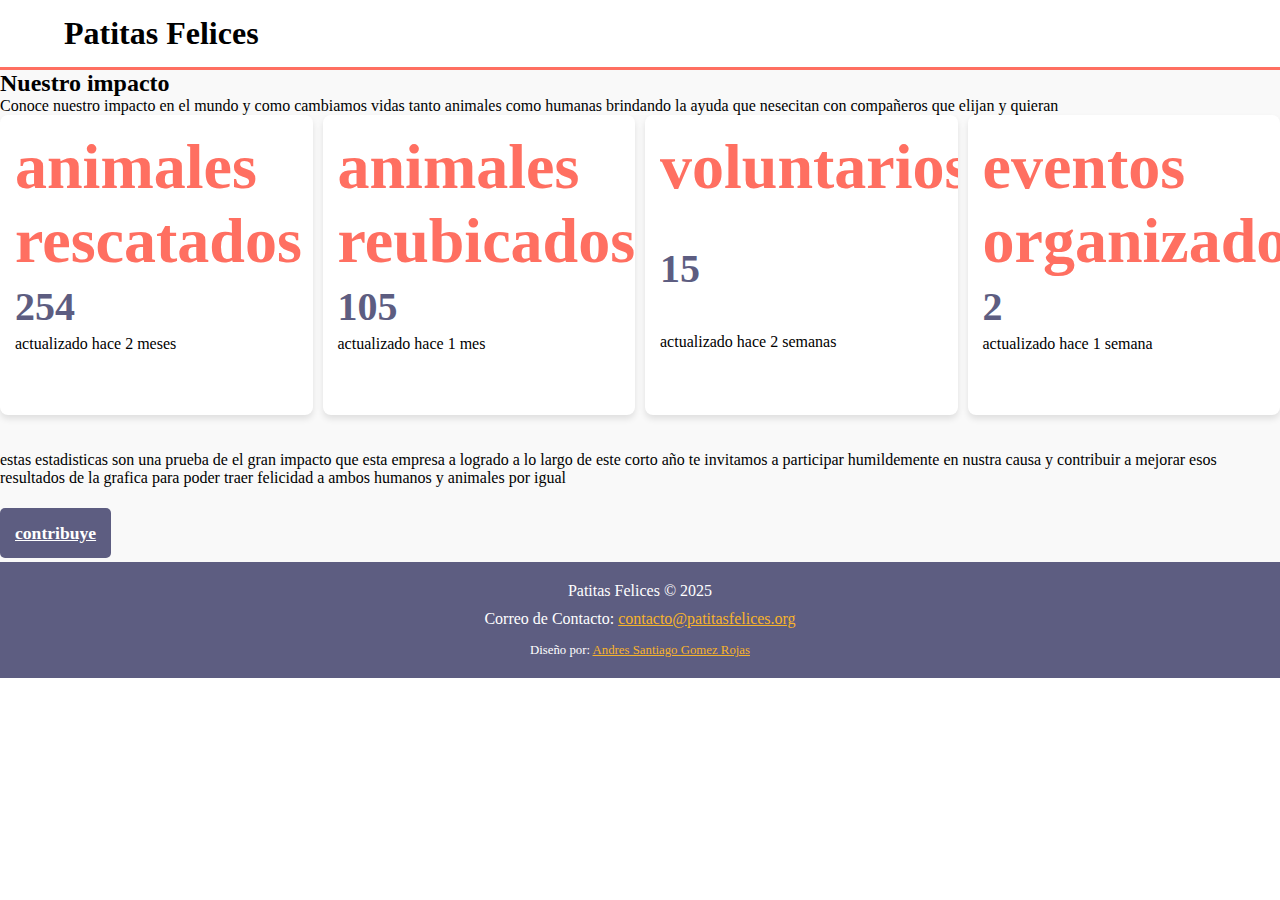
<file: test/impacto.html>
<!DOCTYPE html>
<html lang="en">
<head>
    <meta charset="UTF-8">
    <meta name="viewport" content="width=device-width, initial-scale=1.0">
    <title>Nuestro impacto</title>
    <link rel="stylesheet" href="style2.css">
</head>
<body>

    <header class="main-header">
        <div class="logo">
            <h1>Patitas Felices</h1>
            </div>
    </header>

    <section id="galeria" class="impacto">
        <h2 class="section-title" font="bold" >Nuestro impacto</h2>
        <p>Conoce nuestro impacto en el mundo y como cambiamos vidas tanto animales como humanas brindando la ayuda que nesecitan con compañeros que elijan y quieran </p>
        
        <div class="animal-grid">
            <article class="animal-card">
                <div class="card-content">
                    <h4>animales rescatados</h4>
                    <h1>254</h1>
                    <footer>
                        actualizado hace 2 meses
                    </footer>
                </div>
            </article>
            
            <article class="animal-card">
                <div class="card-content">
                    <h4>animales reubicados</h4>
                    <h1>105</h1>
                    <footer>
                        <p>actualizado hace 1 mes</p>
                    </footer>
                </div>
            </article>
            
            <article class="animal-card">
                <div class="card-content">
                    <h4>voluntarios</h4>
                    <br><br>
                    <h1>15</h1>
                    <br><br>
                    <footer>
                        <p>actualizado hace 2 semanas</p>
                    </footer>
                </div>
            </article>

            <article class="animal-card">
                <div class="card-content">
                    <h4>eventos organizados</h4>
                    <h1>2</h1>
                    <footer>
                        actualizado hace 1 semana
                    </footer>
                </div>
            </article>
                </div>
            </article>
        </div>
<br><br>
        <div class="narrativa">
            <p>estas estadisticas son una prueba de el gran impacto que esta empresa a logrado a lo largo de este corto año te invitamos a participar humildemente en nustra causa y contribuir a mejorar esos resultados de la grafica para poder traer felicidad a ambos humanos y animales por igual</p>
            <br><br>
            <a href="" class="button-contribuye">contribuye</a>
            <br><br>
        </div>

        <div class="contenedor-grafica">

        </div>

        <footer class="main-footer">
            <div class="footer-content">
                <p>Patitas Felices &copy; 2025</p>
                <p>Correo de Contacto: <a href="gmail:contacto@patitasfelices.org">contacto@patitasfelices.org</a></p>
                <p class="developer">Diseño por: <a href="#">Andres Santiago Gomez Rojas</a></p>
            </div>
        </footer>

</body>
</html>
</file>
<file: test/style2.css>
* {
    box-sizing: border-box;
    margin: 0;
    padding: 0;
}

.main-header {
    display: flex;
    justify-content: space-between;
    align-items: center;
    padding: 15px 5%;
    background-color: var(--text-light);
    border-bottom: 3px solid var(--primary-color);
    position: sticky;
    top: 0;
    z-index: 1000;
}

.impacto {
    background-color: var(--bg-light);
}

.animal-grid {
    display: grid;
    grid-template-columns: repeat(auto-fit, minmax(280px, 1fr));
    gap: 30px;
}

.animal-card {
    background-color: var(--text-light);
    border-radius: 8px;
    overflow: hidden;
    box-shadow: 0 4px 6px rgba(0, 0, 0, 0.1);
    transition: transform 0.3s;
    height: 300px;
}

:root {
    --primary-color: #ff6f61;
    --secondary-color: #5d5d81;
    --accent-color: #f7b32b;
    --text-dark: #333;
    --text-light: #fff;
    --bg-light: #f9f9f9;
}

.animal-grid {
    display: grid;
    grid-template-columns: repeat(auto-fit, minmax(280px, 1fr));
    gap: 10px;
}

.animal-card {
    background-color: var(--text-light);
    border-radius: 8px;
    overflow: hidden;
    box-shadow: 0 4px 6px rgba(0, 0, 0, 0.1);
    transition: transform 0.3s;
}

.animal-card:hover {
    transform: translateY(-5px);
}

.card-content {
    padding: 15px;
}

.card-content h4 {
    color: var(--primary-color);
    margin-bottom: 5px;
    font-size: 4em;
}

.card-content h1 {
    color: var(--secondary-color);
    margin-bottom: 5px;
    font-size: 2.5em;
}

.main-footer {
    background-color: var(--secondary-color);
    color: var(--text-light);
    padding: 20px 5%;
    text-align: center;
}

.footer-content {
    display: flex;
    flex-direction: column;
    align-items: center;
    gap: 10px;
}

.main-footer a {
    color: var(--accent-color);
}

.main-footer a:hover {
    text-decoration: underline;
}

.main-footer .developer {
    font-size: 0.8em;
    margin-top: 5px;
}

.button-contribuye {
    background-color: var(--secondary-color);
    color: var(--text-light);
    padding: 15px;
    border: none;
    border-radius: 5px;
    cursor: pointer;
    font-size: 1.1em;
    font-weight: bold;
    margin-top: 20px;
    transition: background-color 0.3s;
    align-self: center;
    position: relative;
}

@media (max-width: 900px) {
    
    .hero-content h2 {
        font-size: 2.5em;
    }

    /* Misión y Visión: Apilar en móvil */
    .mision-vision-container {
        flex-direction: column;
    }
    
    /* Perfil de Animal: Apilar imagen y contenido */
    .detail-content {
        flex-direction: column;
    }

    .detail-photo, 
    .detail-info {
        max-width: 100%;
    }

    /* Contacto: Apilar formulario e información */
    .contact-grid {
        grid-template-columns: 1fr;
    }

    /* Encabezado: Navegación apilada o columna si el espacio es limitado */
    .main-header {
        flex-direction: column;
        text-align: center;
    }
    
    .main-nav ul {
        justify-content: center;
        flex-wrap: wrap;
        margin-top: 10px;
    }
    
    /* Destacados Home: Columna simple en móvil */
    .destacados-home {
        grid-template-columns: 1fr;
    }

    .quick-links {
        grid-template-columns: repeat(2, 1fr);
    }
    
    /* Carrusel de CSS: Ajuste de dimensiones si es necesario */
    .carousel-slide {
        height: 300px;
    }

    /* Footer: Columna simple en móvil */
    .footer-content {
        align-items: center;
        text-align: center;
    }
}

/* Móvil Pequeño */
@media (max-width: 500px) {
    .quick-links {
        grid-template-columns: 1fr; /* Links de labor en columna simple */
    }
       
    .main-nav ul {
        flex-direction: column;
        gap: 5px;
    }
    
    .main-nav li {
        width: 100%;
        text-align: center;
    }
}
</file>
